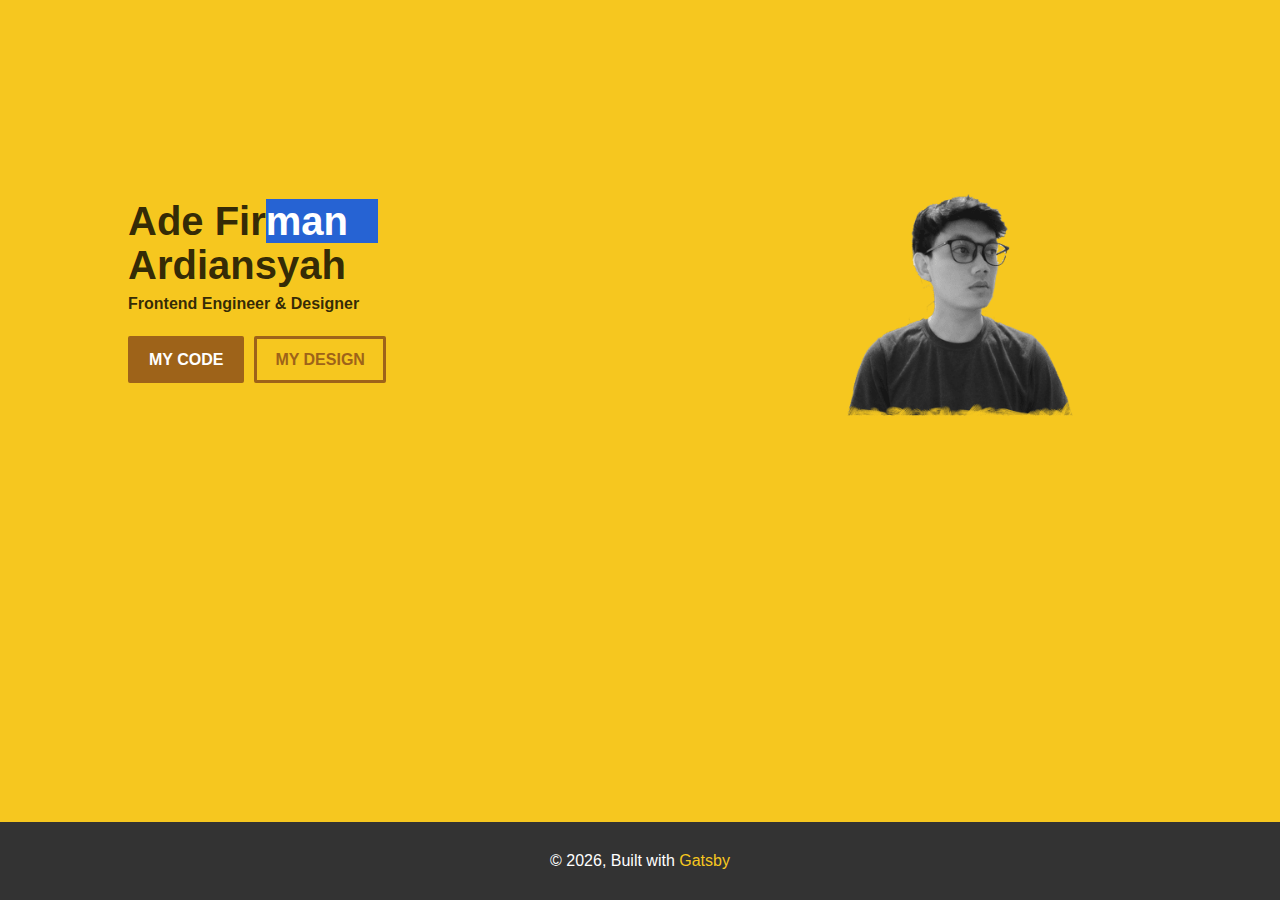
<file: index.html>
<!DOCTYPE html><html lang="en"><head><meta charSet="utf-8"/><meta http-equiv="x-ua-compatible" content="ie=edge"/><meta name="viewport" content="width=device-width, initial-scale=1, shrink-to-fit=no"/><style data-href="/styles.4a626d76539306a8b7dd.css">header{background:#f6c71f;margin:auto;display:flex;justify-content:space-between;left:0;right:0;padding-left:10%;padding-right:10%;min-height:10vh;height:15vh;align-items:center}header h1{margin:0}.nav-links{display:flex;color:#000;flex:0.2 1;margin:0;list-style:none;justify-content:space-between}.nav-links li{margin:0}header a{text-decoration:none;color:#333}.home-page{height:100vh;background:#f6c71f}.card-flex{display:flex}.card-left,.card-right{width:50%}.card-my-name{text-align:center;margin:10% 20%;text-align:left;display:block}.card-my-name h2{font-size:2.5rem;font-weight:700;margin-bottom:8px}.card-my-name p{font-weight:600;margin-top:0}.bgTitle{background:#2663d3;color:#fff;padding-right:30px}.card-avatar{width:250px;text-align:center;align-items:center;position:relative;bottom:-35px;margin:auto}.btnPrimary{color:#fff;font-weight:600;border-radius:2px;padding:12px 18px 11px;display:inline-block;background:#9e6319;border:3px solid #9e6319}.btnPrimary:hover{box-shadow:4px 5px 0 #d8c6c6,8px 10px 0 #2763d3}.outline{border:3px solid #9e6319;background:transparent;color:#9e6319}.card-button-code{margin-right:5px}.card-button-design{margin-left:5px}.card-project{background:#2663d3;color:#fff;text-align:center}.content-project{margin:auto 20%;padding-top:40px;padding-bottom:40px}.bgProject{background:#fff;color:#2663d3;font-weight:700;font-style:italic;padding-left:20px}.cursor{width:30rem;height:30rem;border-radius:50%;border:3px solid #333;z-index:2}@media only screen and (max-width:969px){.card-flex{display:block}.card-left,.card-right{width:100%}.card-avatar{display:none}.card-button-home{display:flex}}@media only screen and (max-width:494px){.btnPrimary,a{width:100%;display:block;text-align:center;text-decoration:none}.card-button-home{display:block}.card-button-code,.card-button-design{margin:0 0 10px}}html{-ms-text-size-adjust:100%;-webkit-text-size-adjust:100%}body,html{font-family:Arial,Helvetica,sans-serif}body{margin:0;-webkit-font-smoothing:antialiased;-moz-osx-font-smoothing:grayscale}article,aside,details,figcaption,figure,footer,header,main,menu,nav,section,summary{display:block}audio,canvas,progress,video{display:inline-block}audio:not([controls]){display:none;height:0}progress{vertical-align:baseline}[hidden],template{display:none}a{background-color:transparent;-webkit-text-decoration-skip:objects}a:active,a:hover{outline-width:0}abbr[title]{border-bottom:none;text-decoration:underline;-webkit-text-decoration:underline dotted;text-decoration:underline dotted}b,strong{font-weight:inherit;font-weight:bolder}dfn{font-style:italic}h1{font-size:2em;margin:.67em 0}mark{background-color:#ff0;color:#000}small{font-size:80%}sub,sup{font-size:75%;line-height:0;position:relative;vertical-align:baseline}sub{bottom:-.25em}sup{top:-.5em}img{border-style:none}svg:not(:root){overflow:hidden}code,kbd,pre,samp{font-family:monospace,monospace;font-size:1em}figure{margin:1em 40px}hr{box-sizing:content-box;height:0;overflow:visible}button,input,optgroup,select,textarea{font:inherit;margin:0}optgroup{font-weight:700}button,input{overflow:visible}button,select{text-transform:none}[type=reset],[type=submit],button,html [type=button]{-webkit-appearance:button}[type=button]::-moz-focus-inner,[type=reset]::-moz-focus-inner,[type=submit]::-moz-focus-inner,button::-moz-focus-inner{border-style:none;padding:0}[type=button]:-moz-focusring,[type=reset]:-moz-focusring,[type=submit]:-moz-focusring,button:-moz-focusring{outline:1px dotted ButtonText}fieldset{border:1px solid silver;margin:0 2px;padding:.35em .625em .75em}legend{box-sizing:border-box;color:inherit;display:table;max-width:100%;padding:0;white-space:normal}textarea{overflow:auto}[type=checkbox],[type=radio]{box-sizing:border-box;padding:0}[type=number]::-webkit-inner-spin-button,[type=number]::-webkit-outer-spin-button{height:auto}[type=search]{-webkit-appearance:textfield;outline-offset:-2px}[type=search]::-webkit-search-cancel-button,[type=search]::-webkit-search-decoration{-webkit-appearance:none}::-webkit-input-placeholder{color:inherit;opacity:.54}::-webkit-file-upload-button{-webkit-appearance:button;font:inherit}html{box-sizing:border-box;overflow-y:scroll}*,:after,:before{box-sizing:inherit}body{color:rgba(0,0,0,.8);font-weight:400;word-wrap:break-word;-webkit-font-kerning:normal;font-kerning:normal;-ms-font-feature-settings:"kern","liga","clig","calt";font-feature-settings:"kern","liga","clig","calt"}img{max-width:100%;padding:0;margin:0 0 1.45rem}h1{font-size:2.25rem}h1,h2{padding:0;margin:0 0 1.45rem;color:inherit;font-family:-apple-system,BlinkMacSystemFont,Segoe UI,Roboto,Oxygen,Ubuntu,Cantarell,Fira Sans,Droid Sans,Helvetica Neue,sans-serif;font-weight:700;text-rendering:optimizeLegibility;line-height:1.1}h2{font-size:1.62671rem}h3{font-size:1.38316rem}h3,h4{padding:0;margin:0 0 1.45rem;color:inherit;font-family:-apple-system,BlinkMacSystemFont,Segoe UI,Roboto,Oxygen,Ubuntu,Cantarell,Fira Sans,Droid Sans,Helvetica Neue,sans-serif;font-weight:700;text-rendering:optimizeLegibility;line-height:1.1}h4{font-size:1rem}h5{font-size:.85028rem}h5,h6{padding:0;margin:0 0 1.45rem;color:inherit;font-family:-apple-system,BlinkMacSystemFont,Segoe UI,Roboto,Oxygen,Ubuntu,Cantarell,Fira Sans,Droid Sans,Helvetica Neue,sans-serif;font-weight:700;text-rendering:optimizeLegibility;line-height:1.1}h6{font-size:.78405rem}hgroup{padding:0;margin:0 0 1.45rem}ol,ul{padding:0;margin:0 0 1.45rem 1.45rem;list-style-position:outside;list-style-image:none}dd,dl,figure,p{padding:0;margin:0 0 1.45rem}pre{margin:0 0 1.45rem;font-size:.85rem;line-height:1.42;background:rgba(0,0,0,.04);border-radius:3px;overflow:auto;word-wrap:normal;padding:1.45rem}table{font-size:1rem;line-height:1.45rem;border-collapse:collapse;width:100%}fieldset,table{padding:0;margin:0 0 1.45rem}blockquote{padding:0;margin:0 1.45rem 1.45rem}form,iframe,noscript{padding:0;margin:0 0 1.45rem}hr{padding:0;margin:0 0 calc(1.45rem - 1px);background:rgba(0,0,0,.2);border:none;height:1px}address{padding:0;margin:0 0 1.45rem}b,dt,strong,th{font-weight:700}li{margin-bottom:.725rem}ol li,ul li{padding-left:0}li>ol,li>ul{margin-left:1.45rem;margin-bottom:.725rem;margin-top:.725rem}blockquote :last-child,li :last-child,p :last-child{margin-bottom:0}li>p{margin-bottom:.725rem}code,kbd,samp{font-size:.85rem;line-height:1.45rem}abbr,abbr[title],acronym{border-bottom:1px dotted rgba(0,0,0,.5);cursor:help}abbr[title]{text-decoration:none}td,th,thead{text-align:left}td,th{border-bottom:1px solid rgba(0,0,0,.12);font-feature-settings:"tnum";-moz-font-feature-settings:"tnum";-ms-font-feature-settings:"tnum";-webkit-font-feature-settings:"tnum";padding:.725rem .96667rem calc(.725rem - 1px)}td:first-child,th:first-child{padding-left:0}td:last-child,th:last-child{padding-right:0}code,tt{background-color:rgba(0,0,0,.04);border-radius:3px;font-family:SFMono-Regular,Consolas,Roboto Mono,Droid Sans Mono,Liberation Mono,Menlo,Courier,monospace;padding:.2em 0}pre code{background:none;line-height:1.42}footer{background:#333;color:#fff;text-align:center;padding-top:30px;font-weight:400;padding-bottom:30px;position:fixed;left:0;right:0;bottom:0}footer a{color:#f6c71f;text-decoration:none}code:after,code:before,tt:after,tt:before{letter-spacing:-.2em;content:" "}pre code:after,pre code:before,pre tt:after,pre tt:before{content:""}@media only screen and (max-width:480px){html{font-size:100%}}</style><meta name="generator" content="Gatsby 2.19.7"/><title data-react-helmet="true">Home | Ade Firman Ardiansyah - firmnardians</title><meta data-react-helmet="true" name="description" content="Freelancer Frontend Engineer, frontend developer, frontend development, ui designer, ui engineer, ui designer, firmnardians, ade firman ardiansyah, bigan amora ."/><meta data-react-helmet="true" property="og:title" content="Home"/><meta data-react-helmet="true" property="og:description" content="Freelancer Frontend Engineer, frontend developer, frontend development, ui designer, ui engineer, ui designer, firmnardians, ade firman ardiansyah, bigan amora ."/><meta data-react-helmet="true" property="og:type" content="website"/><meta data-react-helmet="true" name="twitter:card" content="summary"/><meta data-react-helmet="true" name="twitter:creator" content="@gatsbyjs"/><meta data-react-helmet="true" name="twitter:title" content="Home"/><meta data-react-helmet="true" name="twitter:description" content="Freelancer Frontend Engineer, frontend developer, frontend development, ui designer, ui engineer, ui designer, firmnardians, ade firman ardiansyah, bigan amora ."/><link rel="icon" href="/icons/icon-48x48.png?v=58f341e6cee94e99f721e11cf3c03eb1"/><link rel="manifest" href="/manifest.webmanifest"/><meta name="theme-color" content="#663399"/><link rel="apple-touch-icon" sizes="48x48" href="/icons/icon-48x48.png?v=58f341e6cee94e99f721e11cf3c03eb1"/><link rel="apple-touch-icon" sizes="72x72" href="/icons/icon-72x72.png?v=58f341e6cee94e99f721e11cf3c03eb1"/><link rel="apple-touch-icon" sizes="96x96" href="/icons/icon-96x96.png?v=58f341e6cee94e99f721e11cf3c03eb1"/><link rel="apple-touch-icon" sizes="144x144" href="/icons/icon-144x144.png?v=58f341e6cee94e99f721e11cf3c03eb1"/><link rel="apple-touch-icon" sizes="192x192" href="/icons/icon-192x192.png?v=58f341e6cee94e99f721e11cf3c03eb1"/><link rel="apple-touch-icon" sizes="256x256" href="/icons/icon-256x256.png?v=58f341e6cee94e99f721e11cf3c03eb1"/><link rel="apple-touch-icon" sizes="384x384" href="/icons/icon-384x384.png?v=58f341e6cee94e99f721e11cf3c03eb1"/><link rel="apple-touch-icon" sizes="512x512" href="/icons/icon-512x512.png?v=58f341e6cee94e99f721e11cf3c03eb1"/><link as="script" rel="preload" href="/webpack-runtime-6b6fb3c7ed0feabe7ff2.js"/><link as="script" rel="preload" href="/app-a381ad792723cb29c9c1.js"/><link as="script" rel="preload" href="/styles-dbbdec8fdc8e1f109fa4.js"/><link as="script" rel="preload" href="/commons-a2688d283ef62a5cfbbd.js"/><link as="script" rel="preload" href="/component---src-pages-index-js-586280c48760d632198c.js"/><link as="fetch" rel="preload" href="/page-data\index\page-data.json" crossorigin="anonymous"/></head><body><div id="___gatsby"><div style="outline:none" tabindex="-1" role="group" id="gatsby-focus-wrapper"><div class="home-page"><header></header><div><main><section><div class="card-flex"><div class="card-left"><div class="card-my-name"><h2>Ade Fir<span class="bgTitle">man</span> Ardiansyah</h2><p>Frontend Engineer &amp; Designer</p><div class="card-flex card-button-home"><div class="card-button-code"><a href="https://github.com/firmnardians?tab=repositories" target="_blank" rel="noopener noreferrer"><div class="btnPrimary">MY CODE</div></a></div><div class="card-button-design"><a href="https://dribbble.com/firmnardians" target="_blank" rel="noopener noreferrer"><div class="btnPrimary outline">MY DESIGN</div></a></div></div></div></div><div class="card-right"><div class="card-avatar"><div class=" gatsby-image-wrapper" style="position:relative;overflow:hidden"><div aria-hidden="true" style="width:100%;padding-bottom:100%"></div><img aria-hidden="true" src="[data-uri]" alt="" style="position:absolute;top:0;left:0;width:100%;height:100%;object-fit:cover;object-position:center;opacity:1;transition-delay:500ms"/><noscript><picture><source srcset="/static/43bb82ece086ef3d9336caabd0388b01/5db04/Newavatar.png 75w,
/static/43bb82ece086ef3d9336caabd0388b01/6d161/Newavatar.png 150w,
/static/43bb82ece086ef3d9336caabd0388b01/630fb/Newavatar.png 300w,
/static/43bb82ece086ef3d9336caabd0388b01/62b1f/Newavatar.png 450w,
/static/43bb82ece086ef3d9336caabd0388b01/2a4de/Newavatar.png 600w,
/static/43bb82ece086ef3d9336caabd0388b01/d1ee1/Newavatar.png 2496w" sizes="(max-width: 300px) 100vw, 300px" /><img loading="lazy" sizes="(max-width: 300px) 100vw, 300px" srcset="/static/43bb82ece086ef3d9336caabd0388b01/5db04/Newavatar.png 75w,
/static/43bb82ece086ef3d9336caabd0388b01/6d161/Newavatar.png 150w,
/static/43bb82ece086ef3d9336caabd0388b01/630fb/Newavatar.png 300w,
/static/43bb82ece086ef3d9336caabd0388b01/62b1f/Newavatar.png 450w,
/static/43bb82ece086ef3d9336caabd0388b01/2a4de/Newavatar.png 600w,
/static/43bb82ece086ef3d9336caabd0388b01/d1ee1/Newavatar.png 2496w" src="/static/43bb82ece086ef3d9336caabd0388b01/630fb/Newavatar.png" alt="" style="position:absolute;top:0;left:0;opacity:1;width:100%;height:100%;object-fit:cover;object-position:center"/></picture></noscript></div></div></div></div></section></main><footer>© <!-- -->2020<!-- -->, Built with<!-- --> <a href="https://www.gatsbyjs.org">Gatsby</a></footer></div></div></div></div><script id="gatsby-script-loader">/*<![CDATA[*/window.pagePath="/";/*]]>*/</script><script id="gatsby-chunk-mapping">/*<![CDATA[*/window.___chunkMapping={"app":["/app-a381ad792723cb29c9c1.js"],"component---node-modules-gatsby-plugin-offline-app-shell-js":["/component---node-modules-gatsby-plugin-offline-app-shell-js-cf2fd0f92da7499f18b1.js"],"component---src-pages-404-js":["/component---src-pages-404-js-5635bbd43be482e51332.js"],"component---src-pages-index-js":["/component---src-pages-index-js-586280c48760d632198c.js"],"component---src-pages-page-2-js":["/component---src-pages-page-2-js-3ced5b1d4e8549d44ce3.js"]};/*]]>*/</script><script src="/component---src-pages-index-js-586280c48760d632198c.js" async=""></script><script src="/commons-a2688d283ef62a5cfbbd.js" async=""></script><script src="/styles-dbbdec8fdc8e1f109fa4.js" async=""></script><script src="/app-a381ad792723cb29c9c1.js" async=""></script><script src="/webpack-runtime-6b6fb3c7ed0feabe7ff2.js" async=""></script></body></html>
</file>
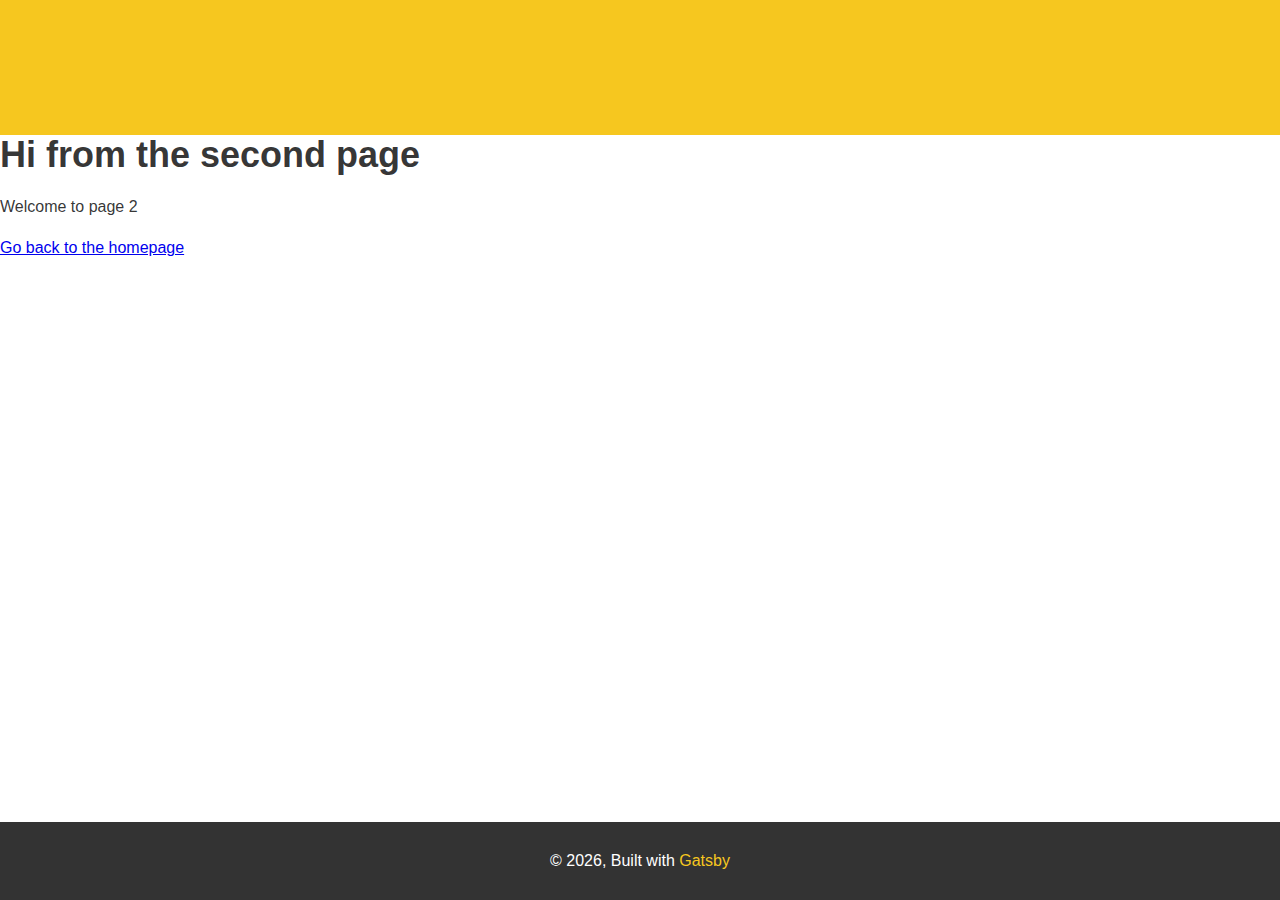
<file: page-2/index.html>
<!DOCTYPE html><html lang="en"><head><meta charSet="utf-8"/><meta http-equiv="x-ua-compatible" content="ie=edge"/><meta name="viewport" content="width=device-width, initial-scale=1, shrink-to-fit=no"/><style data-href="/styles.4a626d76539306a8b7dd.css">header{background:#f6c71f;margin:auto;display:flex;justify-content:space-between;left:0;right:0;padding-left:10%;padding-right:10%;min-height:10vh;height:15vh;align-items:center}header h1{margin:0}.nav-links{display:flex;color:#000;flex:0.2 1;margin:0;list-style:none;justify-content:space-between}.nav-links li{margin:0}header a{text-decoration:none;color:#333}.home-page{height:100vh;background:#f6c71f}.card-flex{display:flex}.card-left,.card-right{width:50%}.card-my-name{text-align:center;margin:10% 20%;text-align:left;display:block}.card-my-name h2{font-size:2.5rem;font-weight:700;margin-bottom:8px}.card-my-name p{font-weight:600;margin-top:0}.bgTitle{background:#2663d3;color:#fff;padding-right:30px}.card-avatar{width:250px;text-align:center;align-items:center;position:relative;bottom:-35px;margin:auto}.btnPrimary{color:#fff;font-weight:600;border-radius:2px;padding:12px 18px 11px;display:inline-block;background:#9e6319;border:3px solid #9e6319}.btnPrimary:hover{box-shadow:4px 5px 0 #d8c6c6,8px 10px 0 #2763d3}.outline{border:3px solid #9e6319;background:transparent;color:#9e6319}.card-button-code{margin-right:5px}.card-button-design{margin-left:5px}.card-project{background:#2663d3;color:#fff;text-align:center}.content-project{margin:auto 20%;padding-top:40px;padding-bottom:40px}.bgProject{background:#fff;color:#2663d3;font-weight:700;font-style:italic;padding-left:20px}.cursor{width:30rem;height:30rem;border-radius:50%;border:3px solid #333;z-index:2}@media only screen and (max-width:969px){.card-flex{display:block}.card-left,.card-right{width:100%}.card-avatar{display:none}.card-button-home{display:flex}}@media only screen and (max-width:494px){.btnPrimary,a{width:100%;display:block;text-align:center;text-decoration:none}.card-button-home{display:block}.card-button-code,.card-button-design{margin:0 0 10px}}html{-ms-text-size-adjust:100%;-webkit-text-size-adjust:100%}body,html{font-family:Arial,Helvetica,sans-serif}body{margin:0;-webkit-font-smoothing:antialiased;-moz-osx-font-smoothing:grayscale}article,aside,details,figcaption,figure,footer,header,main,menu,nav,section,summary{display:block}audio,canvas,progress,video{display:inline-block}audio:not([controls]){display:none;height:0}progress{vertical-align:baseline}[hidden],template{display:none}a{background-color:transparent;-webkit-text-decoration-skip:objects}a:active,a:hover{outline-width:0}abbr[title]{border-bottom:none;text-decoration:underline;-webkit-text-decoration:underline dotted;text-decoration:underline dotted}b,strong{font-weight:inherit;font-weight:bolder}dfn{font-style:italic}h1{font-size:2em;margin:.67em 0}mark{background-color:#ff0;color:#000}small{font-size:80%}sub,sup{font-size:75%;line-height:0;position:relative;vertical-align:baseline}sub{bottom:-.25em}sup{top:-.5em}img{border-style:none}svg:not(:root){overflow:hidden}code,kbd,pre,samp{font-family:monospace,monospace;font-size:1em}figure{margin:1em 40px}hr{box-sizing:content-box;height:0;overflow:visible}button,input,optgroup,select,textarea{font:inherit;margin:0}optgroup{font-weight:700}button,input{overflow:visible}button,select{text-transform:none}[type=reset],[type=submit],button,html [type=button]{-webkit-appearance:button}[type=button]::-moz-focus-inner,[type=reset]::-moz-focus-inner,[type=submit]::-moz-focus-inner,button::-moz-focus-inner{border-style:none;padding:0}[type=button]:-moz-focusring,[type=reset]:-moz-focusring,[type=submit]:-moz-focusring,button:-moz-focusring{outline:1px dotted ButtonText}fieldset{border:1px solid silver;margin:0 2px;padding:.35em .625em .75em}legend{box-sizing:border-box;color:inherit;display:table;max-width:100%;padding:0;white-space:normal}textarea{overflow:auto}[type=checkbox],[type=radio]{box-sizing:border-box;padding:0}[type=number]::-webkit-inner-spin-button,[type=number]::-webkit-outer-spin-button{height:auto}[type=search]{-webkit-appearance:textfield;outline-offset:-2px}[type=search]::-webkit-search-cancel-button,[type=search]::-webkit-search-decoration{-webkit-appearance:none}::-webkit-input-placeholder{color:inherit;opacity:.54}::-webkit-file-upload-button{-webkit-appearance:button;font:inherit}html{box-sizing:border-box;overflow-y:scroll}*,:after,:before{box-sizing:inherit}body{color:rgba(0,0,0,.8);font-weight:400;word-wrap:break-word;-webkit-font-kerning:normal;font-kerning:normal;-ms-font-feature-settings:"kern","liga","clig","calt";font-feature-settings:"kern","liga","clig","calt"}img{max-width:100%;padding:0;margin:0 0 1.45rem}h1{font-size:2.25rem}h1,h2{padding:0;margin:0 0 1.45rem;color:inherit;font-family:-apple-system,BlinkMacSystemFont,Segoe UI,Roboto,Oxygen,Ubuntu,Cantarell,Fira Sans,Droid Sans,Helvetica Neue,sans-serif;font-weight:700;text-rendering:optimizeLegibility;line-height:1.1}h2{font-size:1.62671rem}h3{font-size:1.38316rem}h3,h4{padding:0;margin:0 0 1.45rem;color:inherit;font-family:-apple-system,BlinkMacSystemFont,Segoe UI,Roboto,Oxygen,Ubuntu,Cantarell,Fira Sans,Droid Sans,Helvetica Neue,sans-serif;font-weight:700;text-rendering:optimizeLegibility;line-height:1.1}h4{font-size:1rem}h5{font-size:.85028rem}h5,h6{padding:0;margin:0 0 1.45rem;color:inherit;font-family:-apple-system,BlinkMacSystemFont,Segoe UI,Roboto,Oxygen,Ubuntu,Cantarell,Fira Sans,Droid Sans,Helvetica Neue,sans-serif;font-weight:700;text-rendering:optimizeLegibility;line-height:1.1}h6{font-size:.78405rem}hgroup{padding:0;margin:0 0 1.45rem}ol,ul{padding:0;margin:0 0 1.45rem 1.45rem;list-style-position:outside;list-style-image:none}dd,dl,figure,p{padding:0;margin:0 0 1.45rem}pre{margin:0 0 1.45rem;font-size:.85rem;line-height:1.42;background:rgba(0,0,0,.04);border-radius:3px;overflow:auto;word-wrap:normal;padding:1.45rem}table{font-size:1rem;line-height:1.45rem;border-collapse:collapse;width:100%}fieldset,table{padding:0;margin:0 0 1.45rem}blockquote{padding:0;margin:0 1.45rem 1.45rem}form,iframe,noscript{padding:0;margin:0 0 1.45rem}hr{padding:0;margin:0 0 calc(1.45rem - 1px);background:rgba(0,0,0,.2);border:none;height:1px}address{padding:0;margin:0 0 1.45rem}b,dt,strong,th{font-weight:700}li{margin-bottom:.725rem}ol li,ul li{padding-left:0}li>ol,li>ul{margin-left:1.45rem;margin-bottom:.725rem;margin-top:.725rem}blockquote :last-child,li :last-child,p :last-child{margin-bottom:0}li>p{margin-bottom:.725rem}code,kbd,samp{font-size:.85rem;line-height:1.45rem}abbr,abbr[title],acronym{border-bottom:1px dotted rgba(0,0,0,.5);cursor:help}abbr[title]{text-decoration:none}td,th,thead{text-align:left}td,th{border-bottom:1px solid rgba(0,0,0,.12);font-feature-settings:"tnum";-moz-font-feature-settings:"tnum";-ms-font-feature-settings:"tnum";-webkit-font-feature-settings:"tnum";padding:.725rem .96667rem calc(.725rem - 1px)}td:first-child,th:first-child{padding-left:0}td:last-child,th:last-child{padding-right:0}code,tt{background-color:rgba(0,0,0,.04);border-radius:3px;font-family:SFMono-Regular,Consolas,Roboto Mono,Droid Sans Mono,Liberation Mono,Menlo,Courier,monospace;padding:.2em 0}pre code{background:none;line-height:1.42}footer{background:#333;color:#fff;text-align:center;padding-top:30px;font-weight:400;padding-bottom:30px;position:fixed;left:0;right:0;bottom:0}footer a{color:#f6c71f;text-decoration:none}code:after,code:before,tt:after,tt:before{letter-spacing:-.2em;content:" "}pre code:after,pre code:before,pre tt:after,pre tt:before{content:""}@media only screen and (max-width:480px){html{font-size:100%}}</style><meta name="generator" content="Gatsby 2.19.7"/><title data-react-helmet="true">Page two | Ade Firman Ardiansyah - firmnardians</title><meta data-react-helmet="true" name="description" content="Freelancer Frontend Engineer, frontend developer, frontend development, ui designer, ui engineer, ui designer, firmnardians, ade firman ardiansyah, bigan amora ."/><meta data-react-helmet="true" property="og:title" content="Page two"/><meta data-react-helmet="true" property="og:description" content="Freelancer Frontend Engineer, frontend developer, frontend development, ui designer, ui engineer, ui designer, firmnardians, ade firman ardiansyah, bigan amora ."/><meta data-react-helmet="true" property="og:type" content="website"/><meta data-react-helmet="true" name="twitter:card" content="summary"/><meta data-react-helmet="true" name="twitter:creator" content="@gatsbyjs"/><meta data-react-helmet="true" name="twitter:title" content="Page two"/><meta data-react-helmet="true" name="twitter:description" content="Freelancer Frontend Engineer, frontend developer, frontend development, ui designer, ui engineer, ui designer, firmnardians, ade firman ardiansyah, bigan amora ."/><link rel="icon" href="/icons/icon-48x48.png?v=58f341e6cee94e99f721e11cf3c03eb1"/><link rel="manifest" href="/manifest.webmanifest"/><meta name="theme-color" content="#663399"/><link rel="apple-touch-icon" sizes="48x48" href="/icons/icon-48x48.png?v=58f341e6cee94e99f721e11cf3c03eb1"/><link rel="apple-touch-icon" sizes="72x72" href="/icons/icon-72x72.png?v=58f341e6cee94e99f721e11cf3c03eb1"/><link rel="apple-touch-icon" sizes="96x96" href="/icons/icon-96x96.png?v=58f341e6cee94e99f721e11cf3c03eb1"/><link rel="apple-touch-icon" sizes="144x144" href="/icons/icon-144x144.png?v=58f341e6cee94e99f721e11cf3c03eb1"/><link rel="apple-touch-icon" sizes="192x192" href="/icons/icon-192x192.png?v=58f341e6cee94e99f721e11cf3c03eb1"/><link rel="apple-touch-icon" sizes="256x256" href="/icons/icon-256x256.png?v=58f341e6cee94e99f721e11cf3c03eb1"/><link rel="apple-touch-icon" sizes="384x384" href="/icons/icon-384x384.png?v=58f341e6cee94e99f721e11cf3c03eb1"/><link rel="apple-touch-icon" sizes="512x512" href="/icons/icon-512x512.png?v=58f341e6cee94e99f721e11cf3c03eb1"/><link as="script" rel="preload" href="/webpack-runtime-6b6fb3c7ed0feabe7ff2.js"/><link as="script" rel="preload" href="/app-a381ad792723cb29c9c1.js"/><link as="script" rel="preload" href="/styles-dbbdec8fdc8e1f109fa4.js"/><link as="script" rel="preload" href="/commons-a2688d283ef62a5cfbbd.js"/><link as="script" rel="preload" href="/component---src-pages-page-2-js-3ced5b1d4e8549d44ce3.js"/><link as="fetch" rel="preload" href="/page-data\page-2\page-data.json" crossorigin="anonymous"/></head><body><div id="___gatsby"><div style="outline:none" tabindex="-1" role="group" id="gatsby-focus-wrapper"><header></header><div><main><h1>Hi from the second page</h1><p>Welcome to page 2</p><a href="/">Go back to the homepage</a></main><footer>© <!-- -->2020<!-- -->, Built with<!-- --> <a href="https://www.gatsbyjs.org">Gatsby</a></footer></div></div></div><script id="gatsby-script-loader">/*<![CDATA[*/window.pagePath="/page-2/";/*]]>*/</script><script id="gatsby-chunk-mapping">/*<![CDATA[*/window.___chunkMapping={"app":["/app-a381ad792723cb29c9c1.js"],"component---node-modules-gatsby-plugin-offline-app-shell-js":["/component---node-modules-gatsby-plugin-offline-app-shell-js-cf2fd0f92da7499f18b1.js"],"component---src-pages-404-js":["/component---src-pages-404-js-5635bbd43be482e51332.js"],"component---src-pages-index-js":["/component---src-pages-index-js-586280c48760d632198c.js"],"component---src-pages-page-2-js":["/component---src-pages-page-2-js-3ced5b1d4e8549d44ce3.js"]};/*]]>*/</script><script src="/component---src-pages-page-2-js-3ced5b1d4e8549d44ce3.js" async=""></script><script src="/commons-a2688d283ef62a5cfbbd.js" async=""></script><script src="/styles-dbbdec8fdc8e1f109fa4.js" async=""></script><script src="/app-a381ad792723cb29c9c1.js" async=""></script><script src="/webpack-runtime-6b6fb3c7ed0feabe7ff2.js" async=""></script></body></html>
</file>
